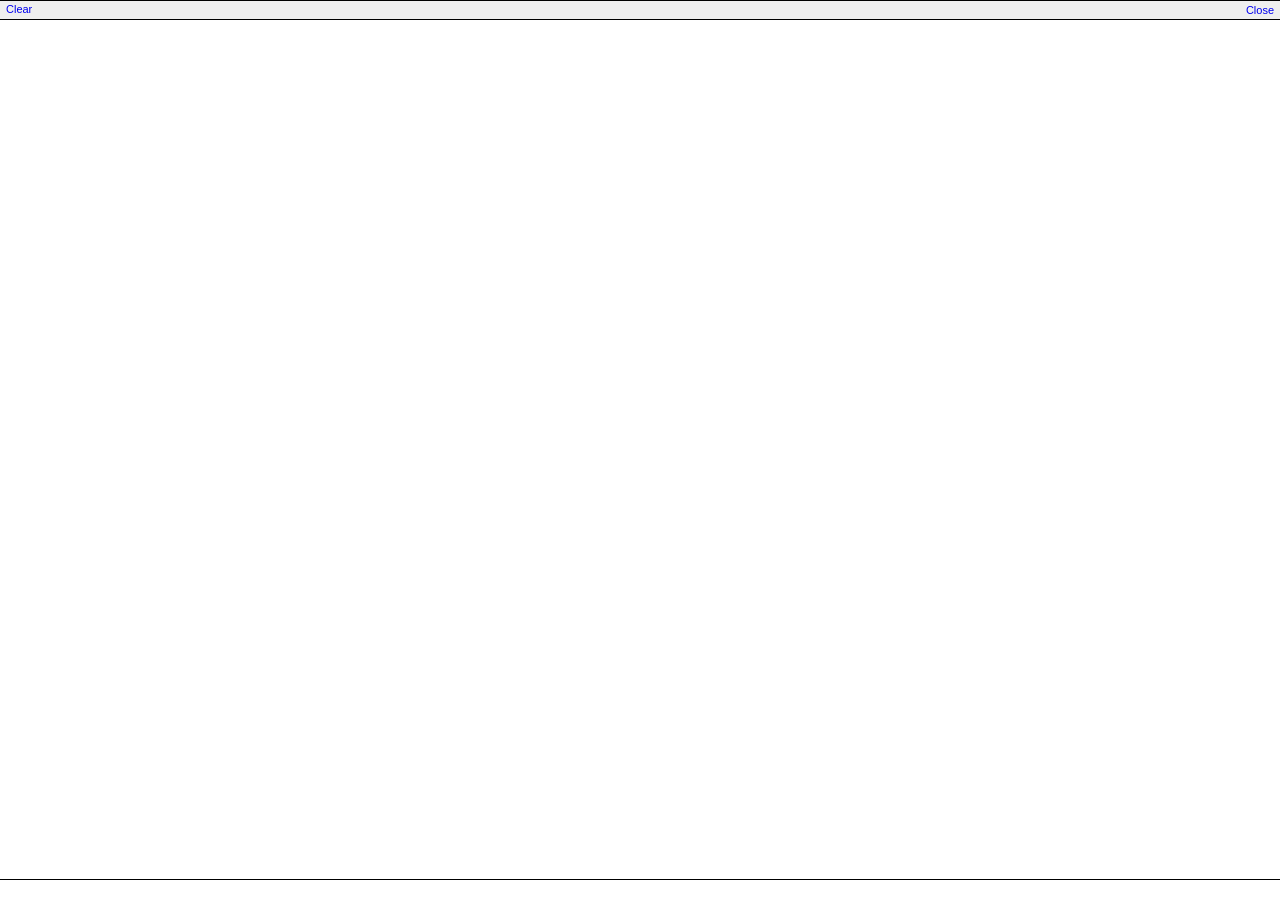
<file: js/lib/OpenLayers-2.12/lib/Firebug/firebug.html>
<!DOCTYPE html PUBLIC "-//W3C//DTD XHTML 1.0 Strict//EN"
         "http://www.w3.org/TR/xhtml1/DTD/xhtml1-strict.dtd">

<html xmlns="http://www.w3.org/1999/xhtml">

<head>
    <title>Firebug</title>
    <link rel="stylesheet" type="text/css" href="firebug.css">
</head>

<body>
    <div id="toolbar" class="toolbar">
        <a href="#" onclick="parent.console.clear()">Clear</a>
        <span class="toolbarRight">
            <a href="#" onclick="parent.console.close()">Close</a>
        </span>
    </div>
    <div id="log"></div>
    <input type="text" id="commandLine">
    
    <script>parent.onFirebugReady(document);</script>
</body>
</html>
</file>
<file: js/lib/OpenLayers-2.12/lib/Firebug/firebug.css>
html, body {
    margin: 0;
    background: #FFFFFF;
    font-family: Lucida Grande, Tahoma, sans-serif;
    font-size: 11px;
    overflow: hidden;
}

a {
    text-decoration: none;
}

a:hover {
    text-decoration: underline;
}

.toolbar {
    height: 14px;
    border-top: 1px solid ThreeDHighlight;
    border-bottom: 1px solid ThreeDShadow;
    padding: 2px 6px;
    background: ThreeDFace;
}

.toolbarRight {
    position: absolute;
    top: 4px;
    right: 6px;
}

#log {
    overflow: auto;
    position: absolute;
    left: 0;
    width: 100%;
}

#commandLine {
    position: absolute;
    bottom: 0;
    left: 0;
    width: 100%;
    height: 18px;
    border: none;
    border-top: 1px solid ThreeDShadow;
}

/************************************************************************************************/

.logRow {
    position: relative;
    border-bottom: 1px solid #D7D7D7;
    padding: 2px 4px 1px 6px;
    background-color: #FFFFFF;
}

.logRow-command {
    font-family: Monaco, monospace;
    color: blue;
}

.objectBox-null {
    padding: 0 2px;
    border: 1px solid #666666;
    background-color: #888888;
    color: #FFFFFF;
}

.objectBox-string {
    font-family: Monaco, monospace;
    color: red;
    white-space: pre;
}

.objectBox-number {
    color: #000088;
}

.objectBox-function {
    font-family: Monaco, monospace;
    color: DarkGreen;
}

.objectBox-object {
    color: DarkGreen;
    font-weight: bold;
}

/************************************************************************************************/

.logRow-info,
.logRow-error,
.logRow-warning {
    background: #FFFFFF no-repeat 2px 2px;
    padding-left: 20px;
    padding-bottom: 3px;
}

.logRow-info {
    background-image: url(infoIcon.png);
}

.logRow-warning {
    background-color: cyan;
    background-image: url(warningIcon.png);
}

.logRow-error {
    background-color: LightYellow;
    background-image: url(errorIcon.png);
}

.errorMessage {
    vertical-align: top;
    color: #FF0000;
}

.objectBox-sourceLink {
    position: absolute;
    right: 4px;
    top: 2px;
    padding-left: 8px;
    font-family: Lucida Grande, sans-serif;
    font-weight: bold;
    color: #0000FF;
}

/************************************************************************************************/

.logRow-group {
    background: #EEEEEE;
    border-bottom: none;
}

.logGroup {
    background: #EEEEEE;
}

.logGroupBox {
    margin-left: 24px;
    border-top: 1px solid #D7D7D7;
    border-left: 1px solid #D7D7D7;
}

/************************************************************************************************/

.selectorTag,
.selectorId,
.selectorClass {
    font-family: Monaco, monospace;
    font-weight: normal;
}

.selectorTag {
    color: #0000FF;
}

.selectorId {
    color: DarkBlue;
}

.selectorClass {
    color: red;
}

/************************************************************************************************/

.objectBox-element {
    font-family: Monaco, monospace;
    color: #000088;
}

.nodeChildren {
    margin-left: 16px;
}

.nodeTag {
    color: blue;
}

.nodeValue {
    color: #FF0000;
    font-weight: normal;
}

.nodeText,
.nodeComment {
    margin: 0 2px;
    vertical-align: top;
}

.nodeText {
    color: #333333;
}

.nodeComment {
    color: DarkGreen;
}

/************************************************************************************************/

.propertyNameCell {
    vertical-align: top;
}

.propertyName {
    font-weight: bold;
}
</file>
